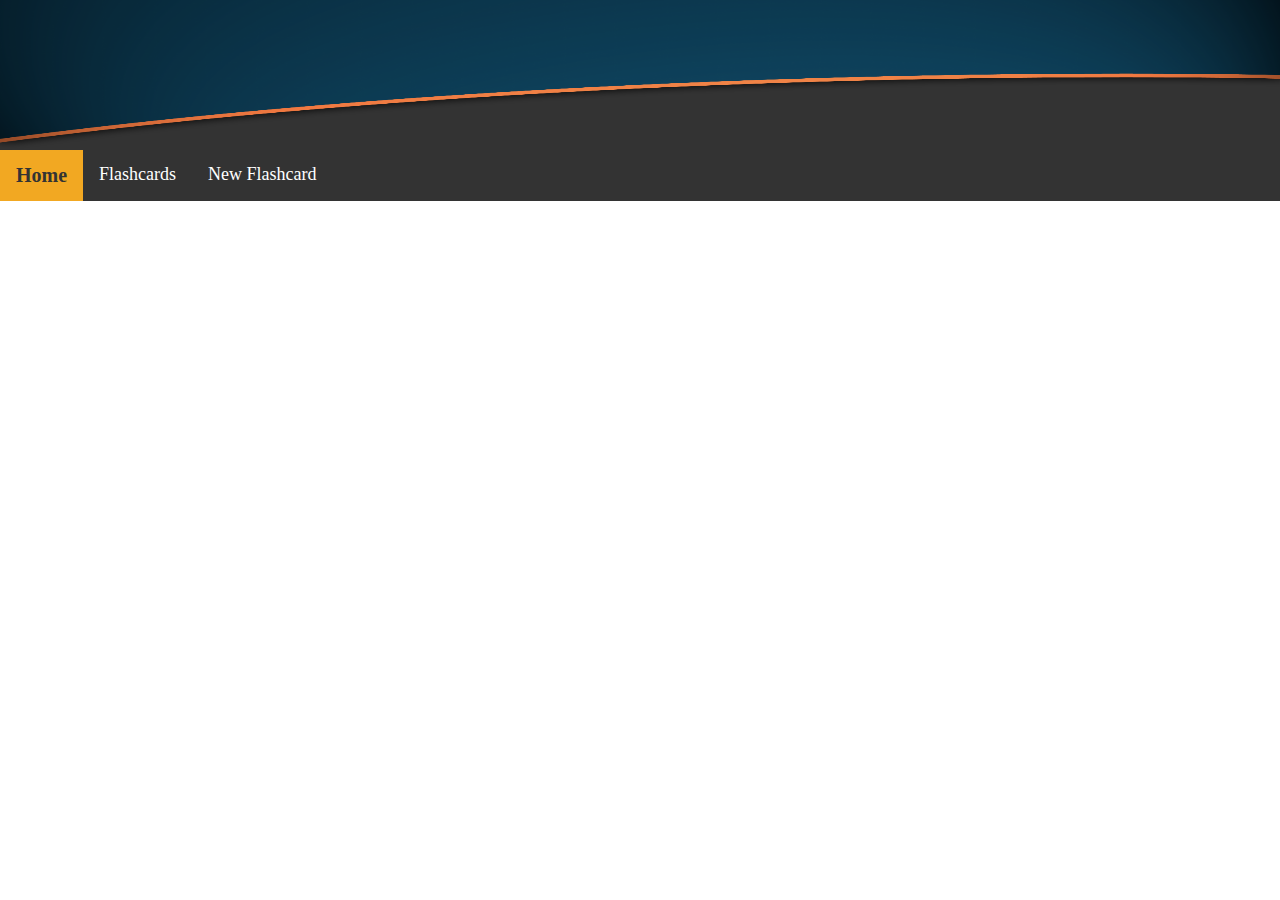
<file: index.html>
<!DOCTYPE html>
<html>

<head>
    <meta charset="UTF-8">
    <link rel="stylesheet" href="./styles.css">
    <script src="./script.js" defer></script>
</head>

<body>
    <div id="header">
        <div id="banner"></div>
        <div id="navbar">
            <a href="index.html" class="active">Home</a>
            <a href="flashcards.html">Flashcards</a>
            <a href="new-flashcard.html">New Flashcard</a>
        </div>
    </div>

</body>

</html>
</file>
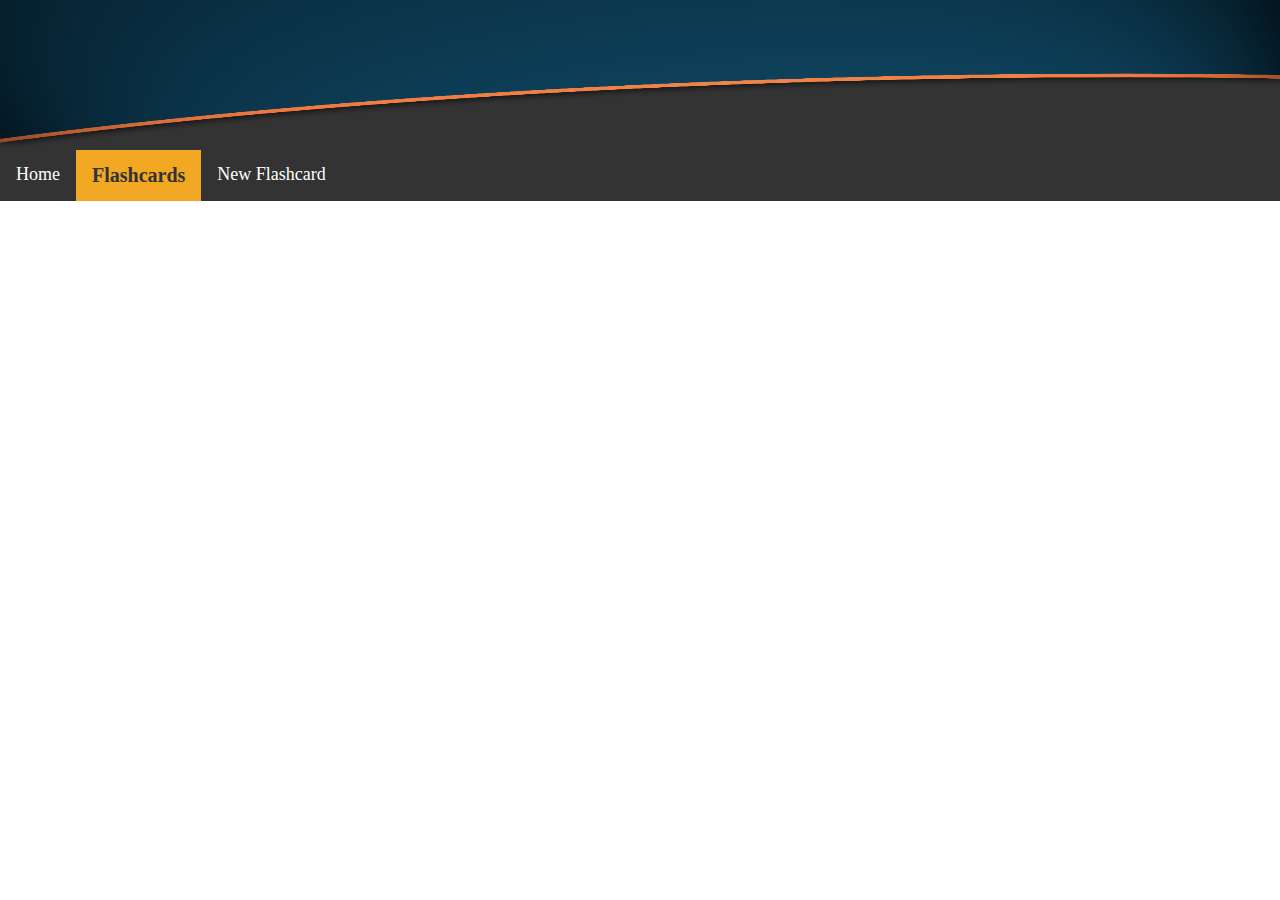
<file: flashcards.html>
<!DOCTYPE html>
<html>

<head>
    <meta charset="UTF-8">
    <link rel="stylesheet" href="./styles.css">
    <script src="./script.js" defer></script>
</head>

<body>
    <div id="header">
        <div id="banner"></div>
        <div id="navbar">
            <a href="index.html">Home</a>
            <a href="flashcards.html" class="active">Flashcards</a>
            <a href="new-flashcard.html">New Flashcard</a>
        </div>
    </div>
    <div id="content">
    </div>
</body>

</html>
</file>
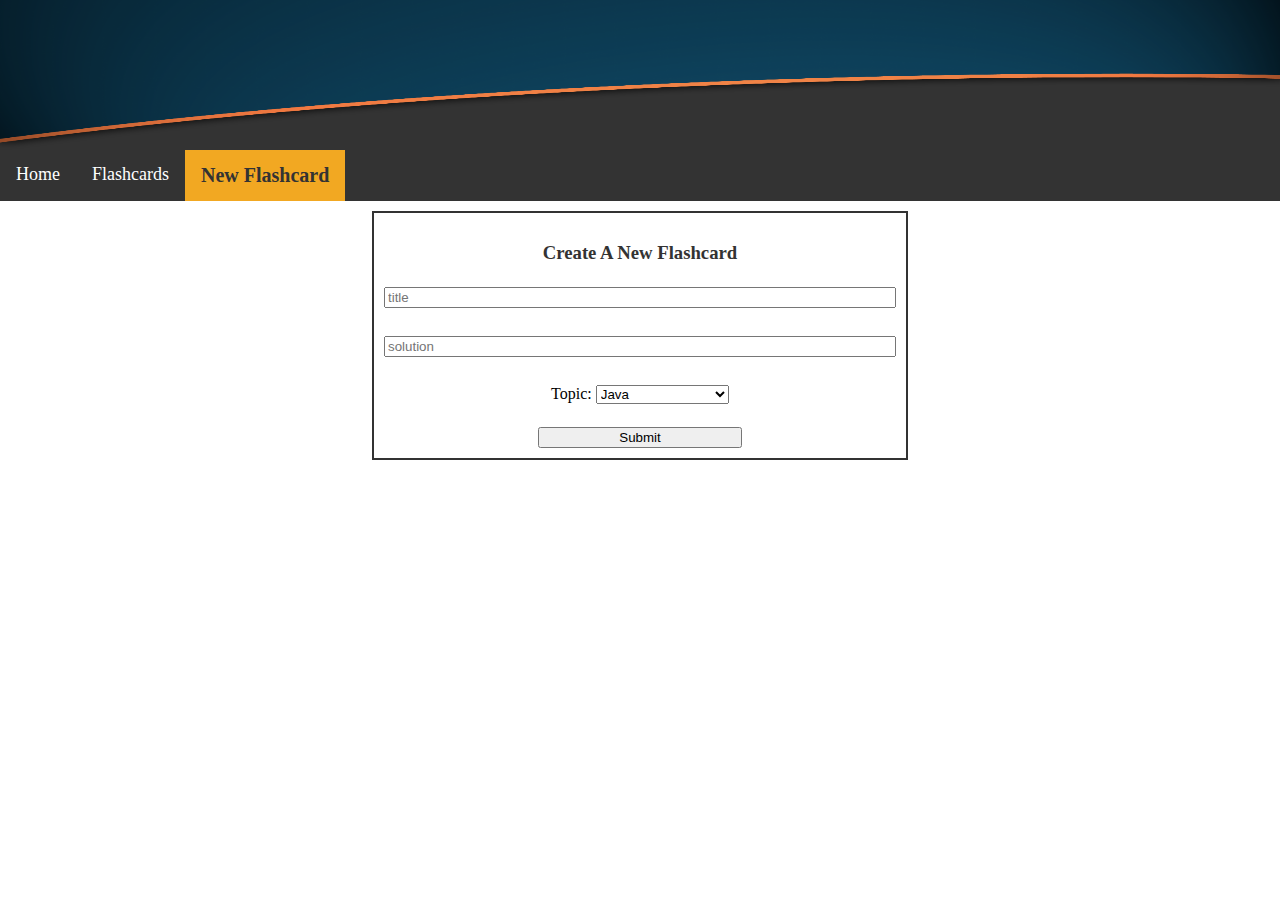
<file: new-flashcard.html>
<!DOCTYPE html>
<html>

<head>
    <meta charset="UTF-8">
    <link rel="stylesheet" href="./styles.css">
    <script src="newFlashcard.js" defer></script>
</head>

<body>
    <div id="header">
        <div id="banner"></div>
        <div id="navbar">
            <a href="index.html">Home</a>
            <a href="flashcards.html">Flashcards</a>
            <a href="new-flashcard.html" class="active">New Flashcard</a>
        </div>
    </div>


    <div class="flashcardForm">
        <h3>Create A New Flashcard</h3>
        <input type="text" placeholder="title" id="title" /><br>
        <input type="text" placeholder="solution" id="solution" /><br>
        <span><label for="topic">Topic: </label>
            <select name="topic" id="topic">
                <option value="JAVA">Java</option>
                <option value="SQL">SQL</option>
                <option value="JAVASCRIPT">JavaScript</option>
                <option value="HTML">HTML</option>
                <option value="CSS">CSS</option>
            </select></span><br>
        <button onclick="submitFlashcard()">Submit</button>
    </div>
</body>

</html>
</file>
<file: styles.css>
body {
  margin: 0;
}

#banner {
  height: 150px;
  background: #333333 url("./images/banner.png");
  background-size: 100% 100%;
}

#navbar {
  background-color: #333333;
  overflow: hidden;
}

#navbar a {
  float: left;
  display: block;
  color: #fff;
  text-align: center;
  padding: 14px 16px;
  text-decoration: none;
  font-size: 18px;
}

#navbar a:hover {
  background-color: #fff;
  color: #333333;
}

#navbar a.active {
  background-color: #f2a822;
  font-weight: bold;
  font-size: 20px;
  color: #333333;
}

#content {
  display: flex;
  flex-flow: row wrap;
  justify-content: center;
}

.flashcard {
  margin: 10px;
  padding: 10px;
  background-color: #fff;
  border: 2px #333333 solid;
  color: #333;
  width: 40%;
  height: 150px;
  display: flex;
  justify-content: center;
  align-content: center;
  text-align: center;
  flex-direction: column;
}

.flashcard:hover {
  background-color: #f0f0f0;
}

.flashcardForm {
  display: flex;
  justify-content: center;
  align-content: center;
  text-align: center;
  flex-direction: column;
  margin: 0 auto;
  width: 40%;

  border: 2px #333333 solid;
  padding: 10px;
  margin-top: 10px;
}

.flashcardForm h3 {
  color: #333;
}

.flashcardForm input,
select,
button {
  margin: 5px 0px 5px 0px;
}

.flashcardForm button,
span {
  width: 40%;
  margin: 0 auto;
}

.flashcardForm select {
  width: 65%;
}
</file>
